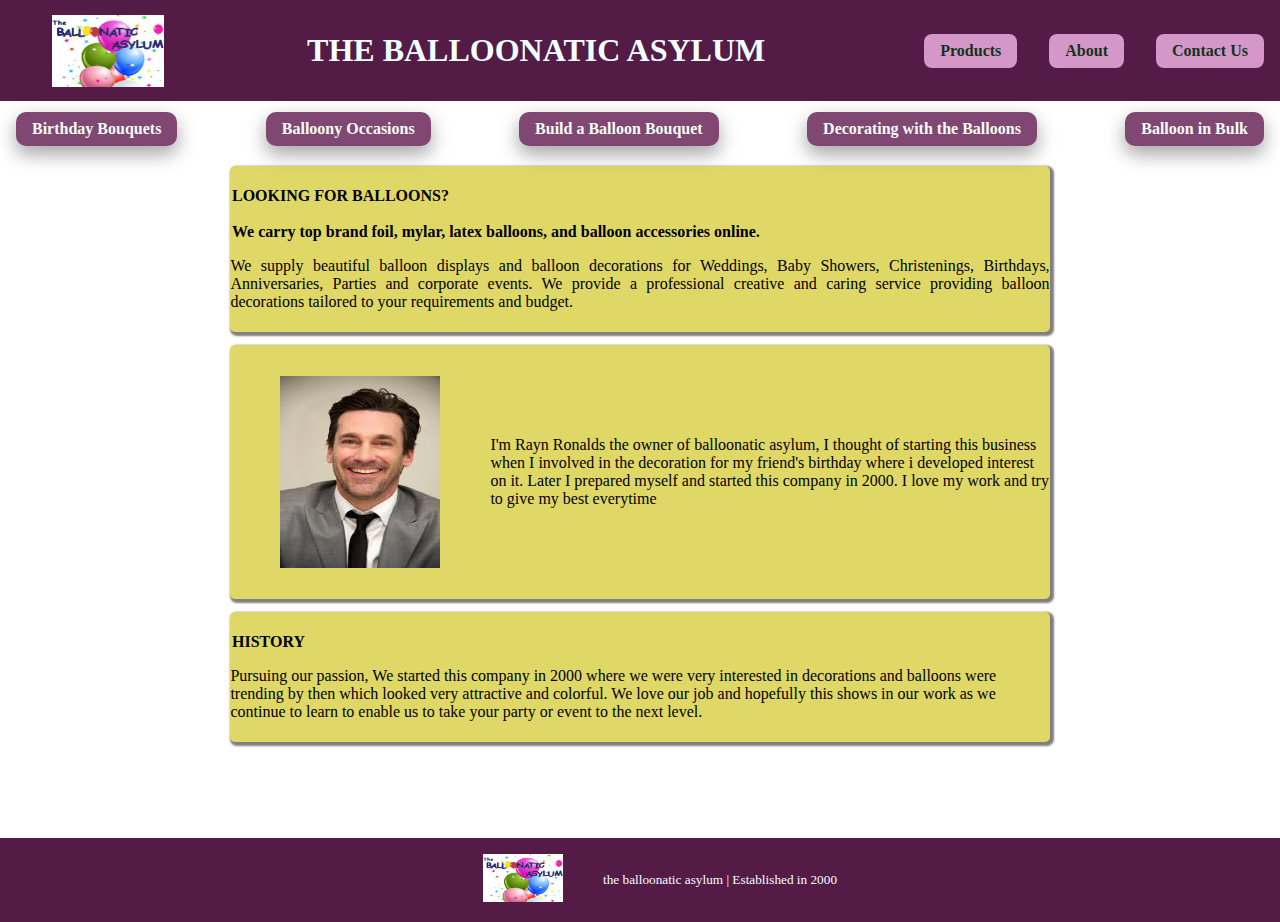
<file: About.html>
<!DOCTYPE html>
<html lang="en">

<head>
  <title> PROJECT PROTOTYPE </title>
  <link rel="stylesheet" href="./CSS/main.css">
  <link rel="stylesheet" href="./CSS/about.css">
</head>

<body>
    <header class="main-header">
        <div>
            <button class="toggle-button">
                <span class="toggle-button__bar"></span>
            </button>
            <a href="index.html" class="main-header__brand">
                <img src="./images/icon.jpg" alt="balloon asylum">
            </a>
        </div>
        <h3> THE BALLOONATIC ASYLUM </h3>
        <nav class="main-nav">
            <div class="main-nav__items">
                <div class="main-nav__item">
                    <a href="./product.html">Products</a>
                </div>
                <div class="main-nav__item">
                    <a href="./About.html">About</a>
                </div>
                <div class="main-nav__item">
                    <a href="./contact.html">Contact Us</a>
                </div>
            </div>
        </nav>
    </header>
    <main>
        <nav class="menu-nav">
            <div class="menu-nav__items">
                <div class="menu-nav__item">
                    <a href="./product.html">Birthday Bouquets</a>
                </div>
                <div class="menu-nav__item">
                    <a href="./product.html">Balloony Occasions</a>
                </div>
                <div class="menu-nav__item">
                    <a href="./product.html">Build a Balloon Bouquet</a>
                </div>
                <div class="menu-nav__item">
                    <a href="./product.html">Decorating with the Balloons</a>
                </div>
                <div class="menu-nav__item">
                    <a href="./product.html">Balloon in Bulk</a>
                </div>
            </div>
        </nav>
        <div class="details">
            <div class="about-structure">
                <h3 class="about-company">
                    LOOKING FOR BALLOONS?</br></br>
                    We carry top brand foil, mylar, latex balloons, and balloon accessories online.
                </h3>
                <p class="about-company-paragraph">We supply beautiful balloon displays and balloon decorations for Weddings, Baby Showers, Christenings, Birthdays, Anniversaries, Parties and corporate events.
                     We provide a professional creative and caring service providing balloon decorations tailored to your requirements and budget.</p>
            </div>
            <div class="owner-intro about-structure">
                <figure class="about-img">
                    <img src="./images/owner.jpg" alt="balloon bunch">
                </figure>
                <p class="owner-details">
                    I'm Rayn Ronalds the owner of balloonatic asylum, I thought of starting this business when I involved in the decoration for my friend's birthday where i developed interest on it.
                    Later I prepared myself and started this company in 2000. I love my work and try to give my best everytime 
                </p>
            </div>
            <div class="about-structure">
                <h3 class="about-company">
                    HISTORY</h3>
                    <p>Pursuing our passion, We started this company in 2000 where we were very interested in decorations and balloons were trending by then which looked very attractive and colorful. 
                        We love our job and hopefully this shows in our work as we continue to learn to enable us to take your party or event to the next level.</p>
            </div>    
        </div>
    </main>
    <footer>
        <figure class="footer-img">
            <img src="./images/icon.jpg" alt="balloon asylum">
        </figure>
        <h5> the balloonatic asylum | Established in 2000</h5>
    </footer>

</body>

</html>
</file>
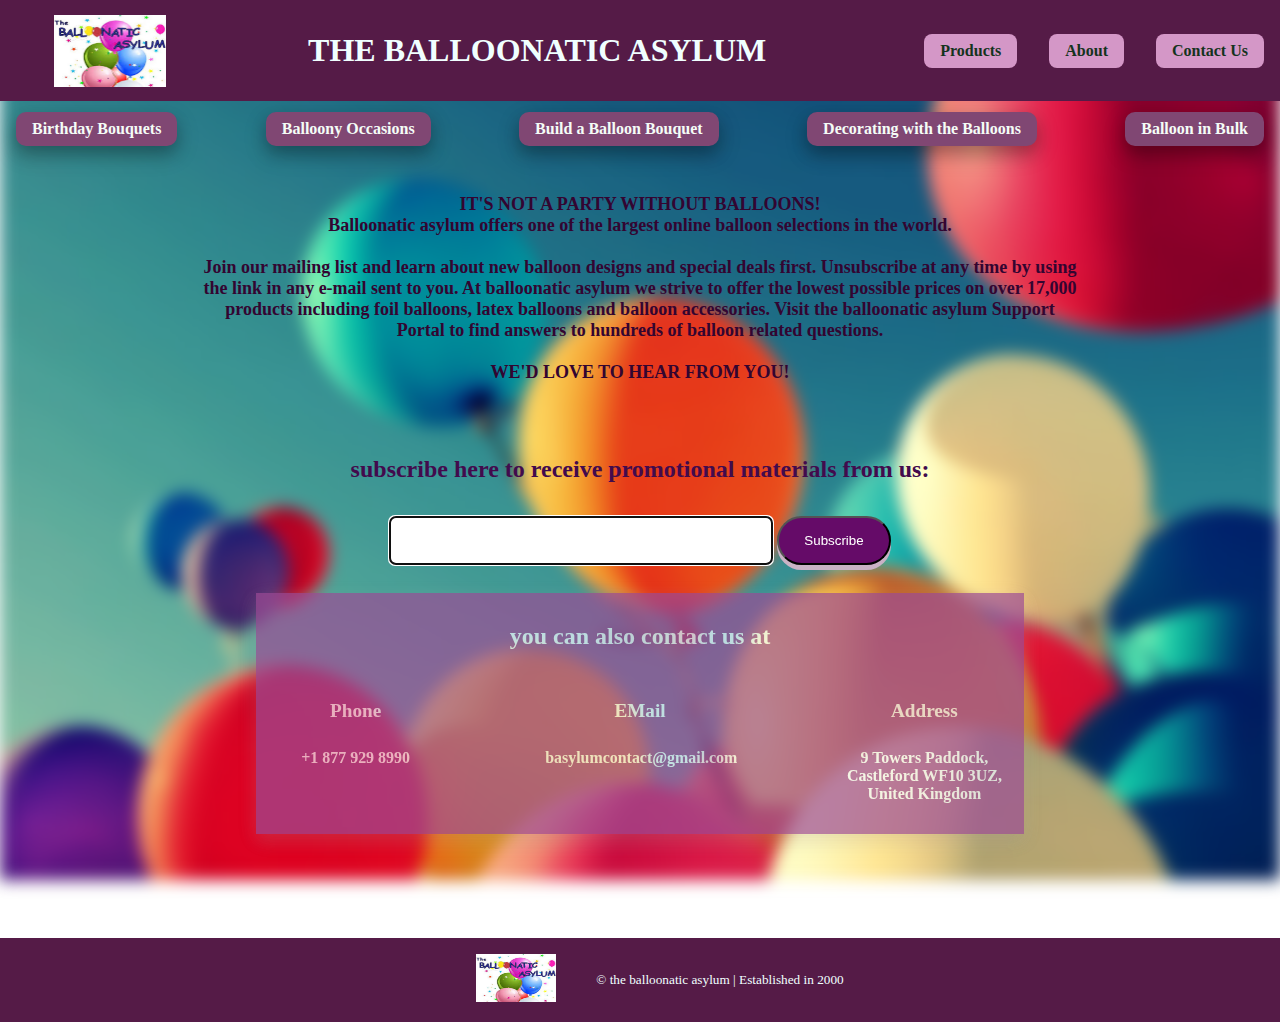
<file: contact.html>
<!DOCTYPE html>
<html lang="en">

<head>
  <title> PROJECT PROTOTYPE </title>
  <link rel="stylesheet" href="./CSS/main.css">
  <link rel="stylesheet" href="./CSS/contact.css">
</head>

<body onload='document.form1.email.focus()'>
    <header class="main-header">
        <div>
            <button class="toggle-button">
                <span class="toggle-button__bar"></span>
            </button>
            <a href="index.html" class="main-header__brand">
                <img src="./images/icon.jpg" alt="balloon asylum">
            </a>
        </div>
        <h3> THE BALLOONATIC ASYLUM </h3>
        <nav class="main-nav">
            <div class="main-nav__items">
                <div class="main-nav__item">
                    <a href="./product.html">Products</a>
                </div>
                <div class="main-nav__item">
                    <a href="./About.html">About</a>
                </div>
                <div class="main-nav__item">
                    <a href="./contact.html">Contact Us</a>
                </div>
            </div>
        </nav>
    </header>
    <main>
        <img class="bck-img" src="./images/balloons2.jpg">
        <nav class="menu-nav">
            <div class="menu-nav__items">
                <div class="menu-nav__item">
                    <a href="./product.html">Birthday Bouquets</a>
                </div>
                <div class="menu-nav__item">
                    <a href="./product.html">Balloony Occasions</a>
                </div>
                <div class="menu-nav__item">
                    <a href="./product.html">Build a Balloon Bouquet</a>
                </div>
                <div class="menu-nav__item">
                    <a href="./product.html">Decorating with the Balloons</a>
                </div>
                <div class="menu-nav__item">
                    <a href="./product.html">Balloon in Bulk</a>
                </div>
            </div>
        </nav>
        <div class="text">
            <h4>
                <span class="first-line">IT'S NOT A PARTY WITHOUT BALLOONS!</br>Balloonatic asylum offers one of the largest online balloon selections in the world.</br>
                </span></br>Join our mailing list and learn about new balloon designs and special deals first. Unsubscribe at any time by using the link in any e-mail sent to you.
                At balloonatic asylum we strive to offer the lowest possible prices on over 17,000 products including foil balloons, latex balloons and balloon accessories.
                Visit the balloonatic asylum Support Portal to find answers to hundreds of balloon related questions.</br></br>
                WE'D LOVE TO HEAR FROM YOU!</h4>
        </div>
        <div id="contact">
            <div class="contact-subscribe">
                <form name="form1" onsubmit="return ValidateEmail()">
                    <div class="subscibe">
                        <h2 class="heading">subscribe here to receive promotional materials from us:</h2>
                        <div class="mail-box">
                            <input id="email" name="email" required>
                            <button class="submit" type="submit" name="Subscribe" >Subscribe</button>
                        </div>
                    </div>
                </form>
                <div class="contact-details">
                    <h2 class="sub-head">you can also contact us at</h2>
                    <ul class="contact-ul">
                        <li class="contact-item"><h4>Phone</h4>
                            <h5>+1 877 929 8990</h5></li>
                        <li class="contact-item"><h4>EMail</h4>
                            <h5>basylumcontact@gmail.com</h5></li>
                        <li class="contact-item"><h4>Address</h4>
                            <h5>9 Towers Paddock, Castleford WF10 3UZ, United Kingdom</h5></li>
                    </ul>
                </div>
            </div>
        </div>
    </main>
    <footer>
        <figure class="footer-img">
            <img src="./images/icon.jpg" alt="balloon asylum">
        </figure>
        <h5> &#169; the balloonatic asylum | Established in 2000</h5>
    </footer>
    <script src="./js/contact.js"></script>
</body>
</html>
</file>
<file: CSS/main.css>
html{
  box-sizing: border-box;
}

body{
  margin: 0;
  padding: 0;
  height: 100%;
}

.main-header {
  width: 100%;
  position: fixed;
  top: 0;
  bottom: 0 0.5rem;
  left: 0;
  background: #551b47;
  padding: 0;
  display: flex;
  align-items: center;
  justify-content: space-between;
}

.toggle-button {
    width: 3rem;
    background: transparent;
    border: none;
    padding-top: 0;
    padding-bottom: 0;
    vertical-align: middle;
  }
  
  .main-header__brand img {
    height: 4.5rem;
    width: 7rem;
    vertical-align: middle;
  }
  
  h3 {
    padding: 0 0.1rem;
    display: flex;  
    vertical-align: center;
    color:azure;
    font-weight: bolder;
    font-size: xx-large;
  }

  .main-nav__items {
    margin: 0;
    padding: 0;
    display: flex;
    justify-content: space-between;
  }

  .main-nav__item {
    margin: 0 1rem;
    color: white;
    background:#d497c7;
    padding: 0.5rem 1rem;
    border-radius: 8px;
  }

  .main-nav__item a {
  text-decoration: none;
  color: #14331d;
  font-weight: bold;
}

.main-nav__item a:hover,
.main-nav__item a:active {
  color: white;
  border-bottom: 5px solid white;
}

.menu-nav__items {
    margin: 0;
    padding: 0;
    display: flex;
    justify-content: space-between;
  }

  .menu-nav__item {
    margin: 0 1rem;
    color: white;
    background:#804773;
    padding: 0.5rem 1rem;
    border-radius: 10px;
    justify-content: space-between;
    box-shadow: 0 8px 16px 0 rgba(0,0,0,0.2), 0 8px 23px 0 rgba(0,0,0,0.19);
  }

  .menu-nav__item a {
  text-decoration: none;
  color: #f5fdf7;
  font-weight: bold;
}

.menu-nav__item a:hover,
.menu-nav__item a:active {
  color: white;
  border-bottom: 5px solid white;
}

main{
  margin-top: 7rem;
  width: 100%;
  padding-bottom: 6rem;
}

footer{
  width: 100%;
  position: relative;
  bottom: 0;
  background: #551b47;
  display: flex;
  justify-content: center;
  align-items: center;
}

.footer-img img{
  height: 3rem;
  width: 5rem;
}

footer h5 {
   color:azure;
   font-weight: 500;
}
</file>
<file: CSS/about.css>
html{
    box-sizing: border-box;
  }
  
  body{
    margin: 0;
    padding: 0;
    height: 100%;
  }

  .details{
    margin:0 18% 0 18%;
    padding-top: 20px;
  }

  .about-structure{
    background-color: #e0d866;
    border-radius: 5px;
    box-shadow: 2px 2px 2px 2px rgb(0 0 0 / 50%);
    padding-top: 5px;
    padding-bottom: 5px;
  }

  .owner-intro{
    display: flex;
    align-items: center;
    margin-top: 13px;
    margin-bottom: 13px;
  }

  .owner-details{
   display: inline-block;
   vertical-align: middle;
   margin:0px;
  }
  
  .owner-details p{
    justify-content: center;
    width: 20%;
  }
  
  .about-img img {
    vertical-align: middle;
    height: 12rem;
    width: 10rem;  
    padding: 10px;
  }


.about-company{
  color: black;
  text-align: justify;
  font-size: medium;
}

.about-company-paragraph{
  text-align: justify;
}
</file>
<file: CSS/contact.css>
*{
    box-sizing: border-box;
}

.bck-img {
    position: absolute;
    left: 0px;
    top: 0px;
    z-index: -2;
    width:100%;
    filter: blur(8px);
  }

li{
    text-decoration: none;
}
.text h4 {
    color: #330531;
    padding: 3rem;
    margin: 0 12% 0 12%;
    font-size: large;
    text-align: center;
    
}

.contact h4{
        color: #250333;
        margin: 0 23% 0 23%;
}

.first-line{
    align-items: center;
}

h2{
    display: flex;
    justify-content: center;
    padding: 5px;
    color: aliceblue;

}

.heading{
    color: #420b4d;
}

.sub-heading{
    color: #fff;
}

#contact{
    display: block;
    text-align: center;
}

.contact-subscribe {
    margin: 0 20% 0 20%;
}


.contact-ul {
    display: flex;
    justify-content: space-between;
    list-style-type: none;
    margin: 0 auto;
    padding: 0;
    color: aliceblue;
    font-size: larger;
}

.contact-item{
    text-decoration: none;
    width: 33%;
}

.contact-item ::marker{
    text-decoration: none;
}

.mail-box{
    display:block;
    margin-bottom: 20px;
}

#email {
    width: 50%;
    padding: 15px 25px;
    margin: 8px 0;
    box-sizing: border-box;
    border: 2px solid rgb(78, 14, 75);
    border-radius: 6px;
  }

  button {
    padding: 15px 25px;
    color: #fff;
    background-color: #650b68;
    border-radius: 100px;
    box-shadow: 0 5px rgb(201, 178, 197);
  }
  
button:hover {background-color: #a3199c}

.contact-item{
    width: 25%;
    justify-content: space-between;
}

.contact-details{
    background: #9c4c96;
    text-align: center;
    opacity: 70%;
    padding: 0.3rem;
    margin: 0.5rem 0;
    box-shadow: 0 8px 16px 0 rgba(128, 120, 120, 0.2), 0 6px 20px 0 rgba(212, 205, 205, 0.19);
}
</file>
